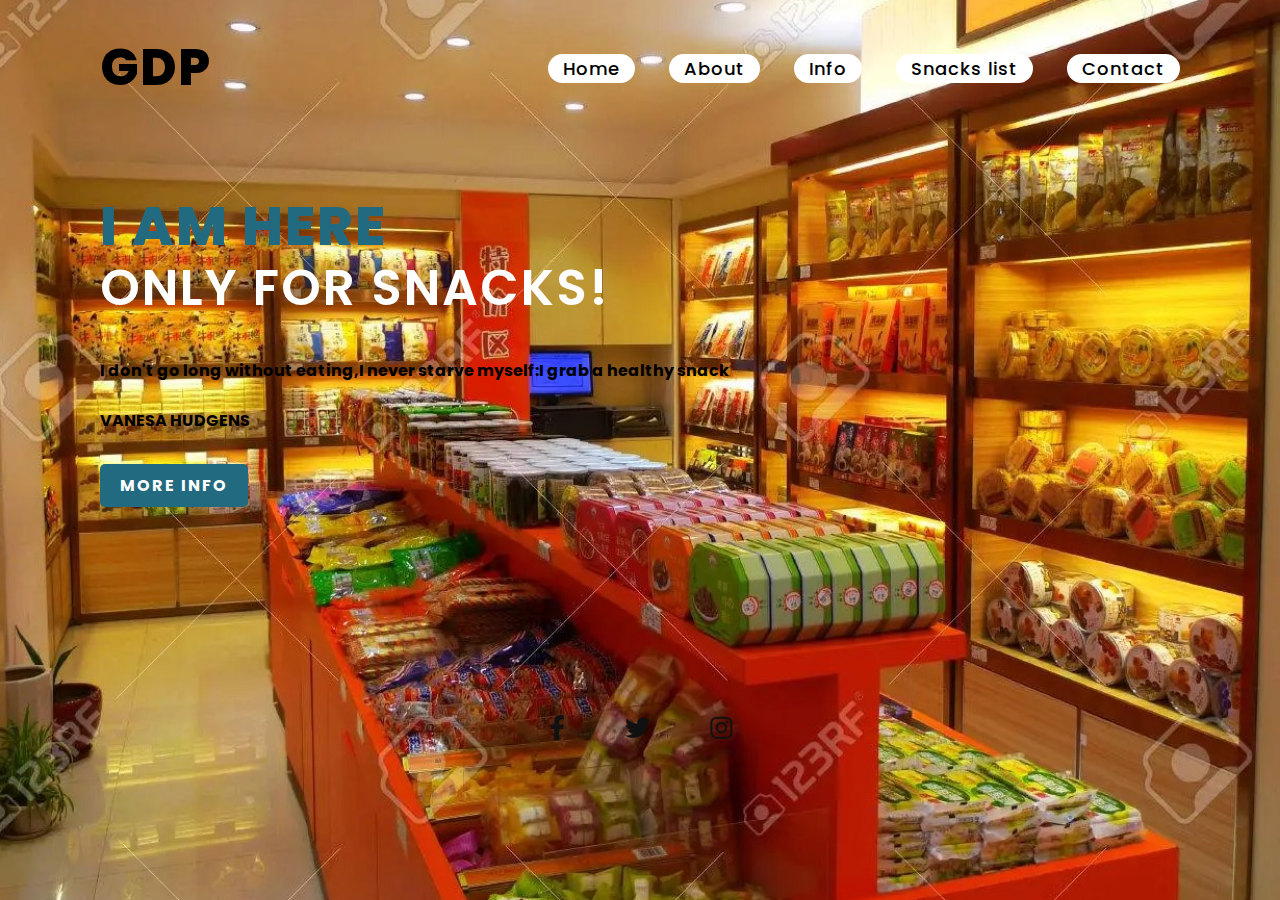
<file: SNACKS SHOP LANDING PAGE/Landing page using HTML and CSS/index.html>
<!DOCTYPE html>
<html lang="en" dir="ltr">
  <head>
    <meta charset="utf-8">
    <meta name="viewport" content="width=device-width, initial-scale=1.0">
    <title>Landing Website</title>
    <link rel="stylesheet" href="style.css">
    <link rel="stylesheet" href="https://cdnjs.cloudflare.com/ajax/libs/font-awesome/5.14.0/css/all.min.css">
  </head>
  <body>

    <section>
      <input type="checkbox" id="check">
      <header>
        </div>
        <h2><a href="#" class="logo">GDP </a></h2>
        <div class="navigation">
          <a href="#">Home</a>
          <a href="About.html">About</a>
          <a href="Info.html">Info</a>
          <a href="Snacks list.html">Snacks list</a>
          <a href="Contact.html">Contact</a>
        </div>
        <label for="check">
        <i class="fas fa-bars menu-btn"></i>
        <i class="fas fa-times close-btn"></i>
        </label>
      </header>
      <div class="content">
        <div class="info">
          <h2>I AM HERE<br><span>ONLY FOR SNACKS!</span></h2>
          <p> <h4>I don't go long without eating,I never starve myself:I grab a healthy snack </h4><br><B>VANESA HUDGENS</B></p>
          <a href="#" class="info-btn">More info</a>
        </div>
      </div>
      <div class="media-icons">
        <a href="#"><i class="fab fa-facebook-f"></i></a>
        <a href="#"><i class="fab fa-twitter"></i></a>
        <a href="#"><i class="fab fa-instagram"></i></a>
      </div>
    </section>

  </body>
</html>
</file>
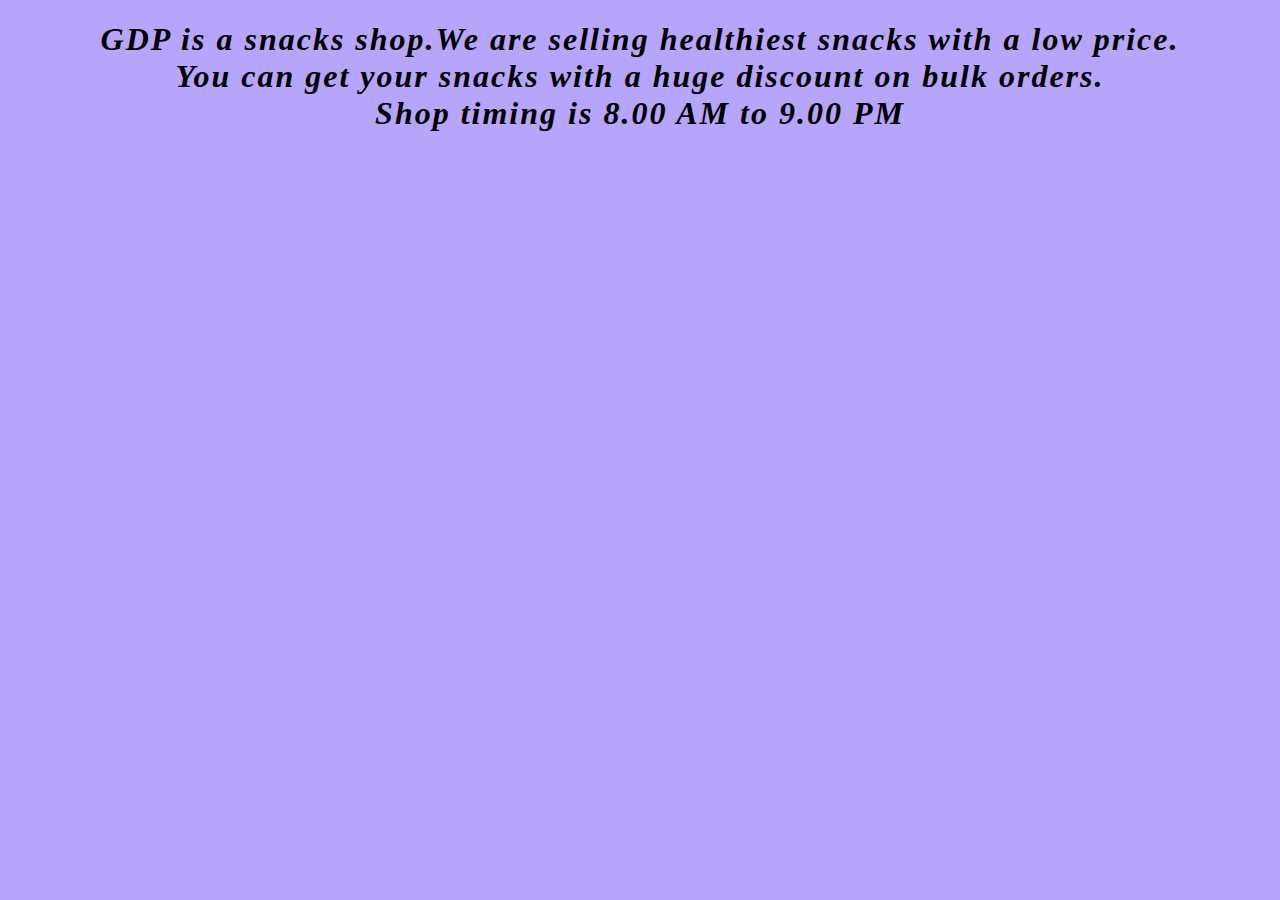
<file: SNACKS SHOP LANDING PAGE/Landing page using HTML and CSS/About.html>
<!DOCTYPE html>
<html lang="en">
<head>
    <meta charset="UTF-8">
    <meta http-equiv="X-UA-Compatible" content="IE=edge">
    <meta name="viewport" content="width=device-width, initial-scale=1.0">
    <style>
        body{
            background-color: #B7A5FC;
            letter-spacing:2px;
            text-align: center;
        }
    </style>

</head>
<body>
    <P><h1><i>GDP is a snacks shop.We are selling healthiest snacks with a low price.<BR>You can get your snacks with a huge discount on bulk orders.<BR>Shop timing is 8.00 AM to 9.00 PM</i></h1></P>
</body>
</html>
</file>
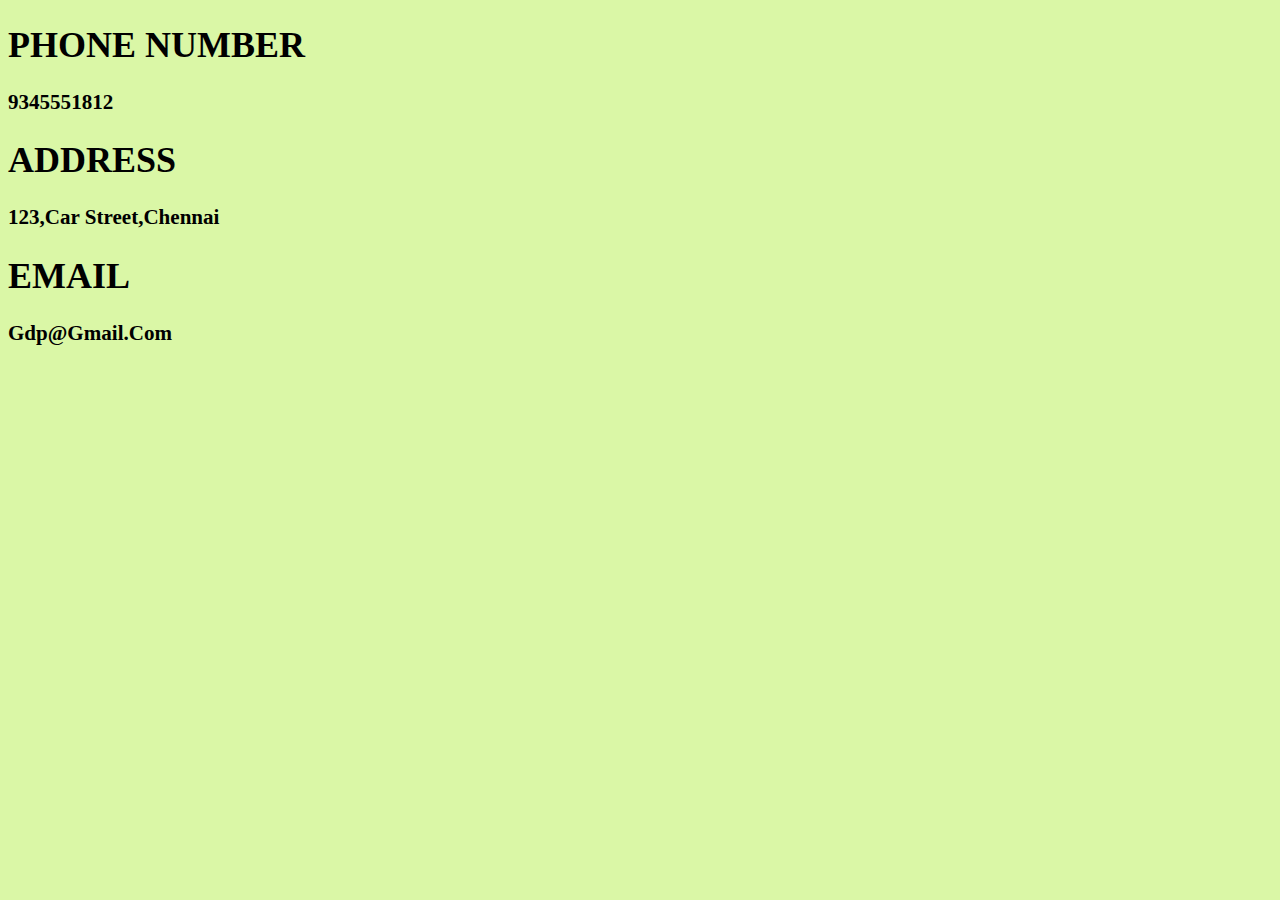
<file: SNACKS SHOP LANDING PAGE/Landing page using HTML and CSS/Contact.html>
<!DOCTYPE html>
<html lang="en">
<head>
    <meta charset="UTF-8">
    <meta http-equiv="X-UA-Compatible" content="IE=edge">
    <meta name="viewport" content="width=device-width, initial-scale=1.0">
    <style>
        body{
            background-color:#DAF7A6;
            font-size: large;
            font-family: 'Times New Roman', Times, serif;
            text-transform: capitalize;
            text-shadow: cornsilk;
        }
    </style>
    
</head>
<body>
    <h1 ><b>PHONE NUMBER</b></h1><h3>9345551812</h3>
    
    
    <h1><b>ADDRESS</b></h1> <h3>123,Car Street,Chennai</h3>
    
    
    <h1><b>EMAIL</b></h1> <h3>gdp@gmail.com</h3>

</body>
</html>
</file>
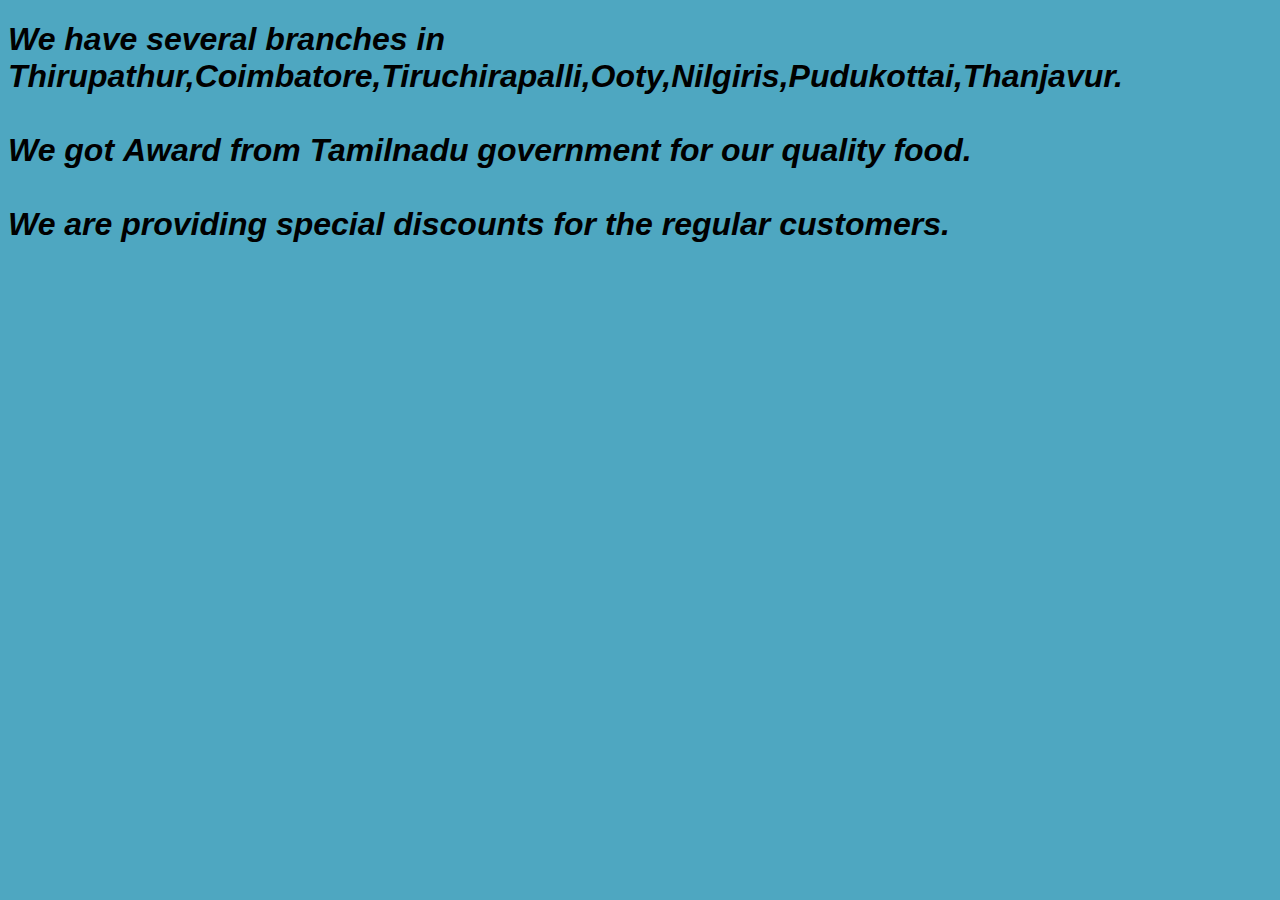
<file: SNACKS SHOP LANDING PAGE/Landing page using HTML and CSS/Info.html>
<!DOCTYPE html>
<html lang="en">
<head>
    <meta charset="UTF-8">
    <meta http-equiv="X-UA-Compatible" content="IE=edge">
    <meta name="viewport" content="width=device-width, initial-scale=1.0">
    <style>
        body{
         background-color: #4EA7C1;
         text-decoration: none;
         text-shadow: #4EA7C1;
         text-overflow: inherit;
         font-family: 'Segoe UI', Tahoma, Geneva, Verdana, sans-serif;
         font-weight: 600;
         font-weight: 500;
        }
    </style>
    
</head>
<body>
    <p><h1><i>We have several branches in Thirupathur,Coimbatore,Tiruchirapalli,Ooty,Nilgiris,Pudukottai,Thanjavur.<br><br>We got <B>Award</B>  from Tamilnadu government for our quality food.<br><br>We are providing special discounts for the regular customers.</i></h1></p>
</body>
</html>
</file>
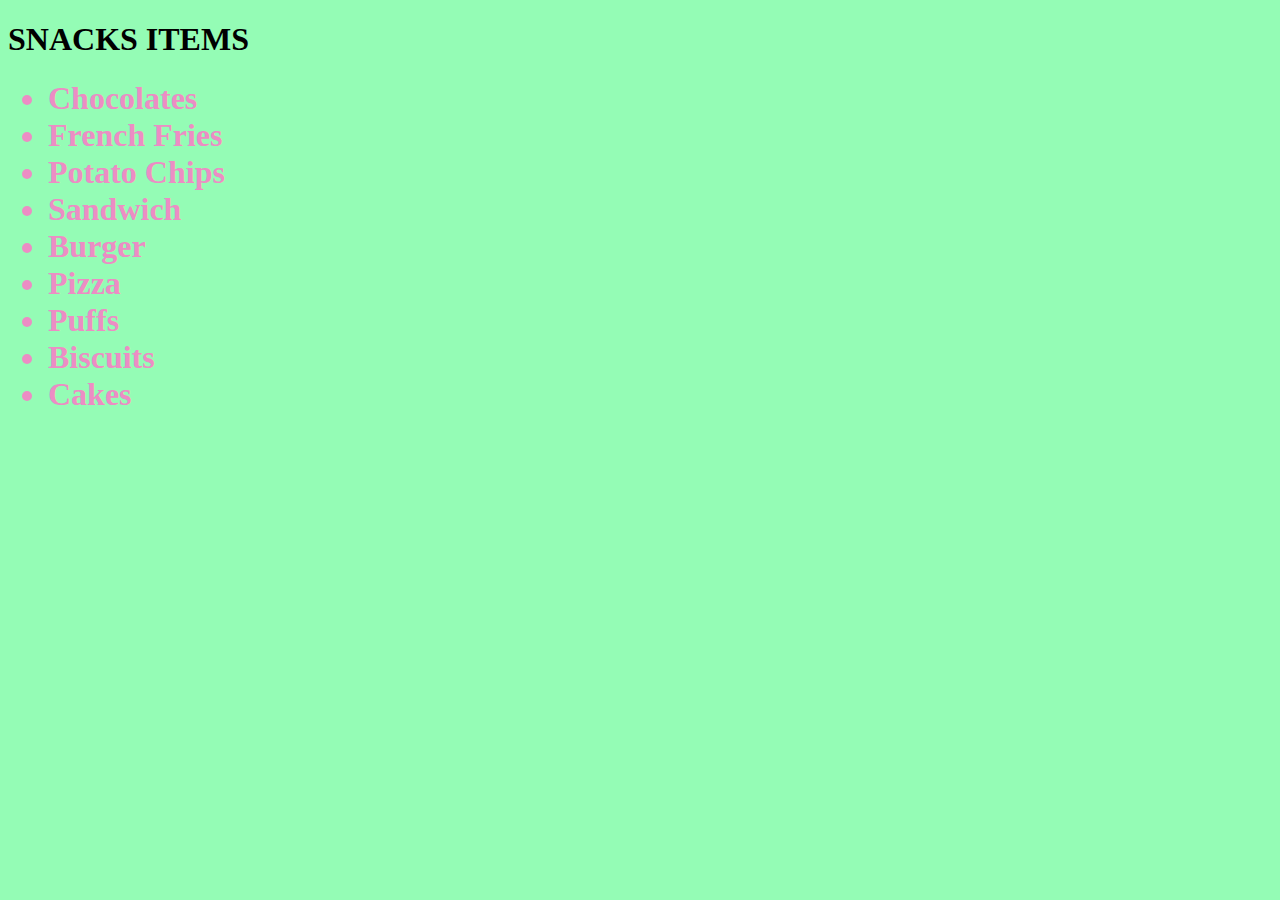
<file: SNACKS SHOP LANDING PAGE/Landing page using HTML and CSS/Snacks list.html>
<!DOCTYPE html>
<html lang="en">
<head>
    <meta charset="UTF-8">
    <meta http-equiv="X-UA-Compatible" content="IE=edge">
    <meta name="viewport" content="width=device-width, initial-scale=1.0">
    <style>
        body{
            background-color: #94FCB5;
        }
        li{
            color:#EC8DC4;
        }
        

    </style>    
</head>
<body>
    <p><h1>SNACKS ITEMS</h1> </p>
    <ul><h1>
    <li>Chocolates</li>
    <li>French Fries</li>
    <li>Potato Chips</li>
    <li>Sandwich</li>
    <li>Burger</li>
    <li>Pizza</li>
    <li>Puffs</li>
    <li>Biscuits</li>
    <li> Cakes</li>
    </h1>
</ul>
</body>
</html>
</file>
<file: SNACKS SHOP LANDING PAGE/Landing page using HTML and CSS/style.css>
@import url('https://fonts.googleapis.com/css2?family=Poppins:wght@200;300;400;500;600;700;800;900&display=swap');

*{
  margin: 0;
  padding: 0;
  box-sizing: border-box;
  font-family: "Poppins", sans-serif;
}

section{
  position: relative;
  width: 100%;
  min-height: 100vh;
  display: flex;
  flex-direction: column;
  justify-content: flex-start;
  background: url(snacks.jpg) no-repeat;
  background-size: cover;
  background-position: center;
}

header{
  position: relative;
  top: 0;
  width: 100%;
  padding: 30px 100px;
  display: flex;
  justify-content: space-between;
  align-items: center;
}

label{
  display: none;
}

header .logo{
  position: relative;
  color: #000;
  font-size: 50px;
  text-decoration: none;
  text-transform: uppercase;
  font-weight: 800;
  letter-spacing: 1px;
}

header .navigation a{
  color: #000;
  font-size: 18px;
  text-decoration: none;
  font-weight: 500;
  letter-spacing: 1px;
  padding: 2px 15px;
  border-radius: 20px;
  transition: 0.3s;  background: #fff;
}

header .navigation a:not(:last-child){
  margin-right: 30px;
}
.content{
  max-width: 650px;
  margin: 60px 100px;
}



.content .info h2{
  color: #226A80;
  font-size: 55px;
  text-transform: uppercase;
  font-weight: 800;
  letter-spacing: 2px;
  line-height: 60px;
  margin-bottom: 30px;
}

.content .info h2 span{
  color: #fff;
  font-size: 50px;
  font-weight: 600;
}

.content .info p{
  font-size: 16px;
  font-weight: 500;
  margin-bottom: 40px;
}

.content .info-btn{
  color: #fff;
  background: #226A80;
  text-decoration: none;
  text-transform: uppercase;
  font-weight: 700;
  letter-spacing: 2px;
  padding: 10px 20px;
  border-radius: 5px;
  transition: 0.3s;
  transition-property: background;
}

.content .info-btn:hover{
  background: #0C4F60;
}

.media-icons{
  display: flex;
  justify-content: center;
  align-items: center;
  margin: auto;
}

.media-icons a{
  position: relative;
  color: #111;
  font-size: 25px;
  transition: 0.3s;
  transition-property: transform;
}

.media-icons a:not(:last-child){
  margin-right: 60px;
}

.media-icons a:hover{
  transform: scale(1.5);
}

#check{
  z-index: 3;
  display: none;
}
</file>
